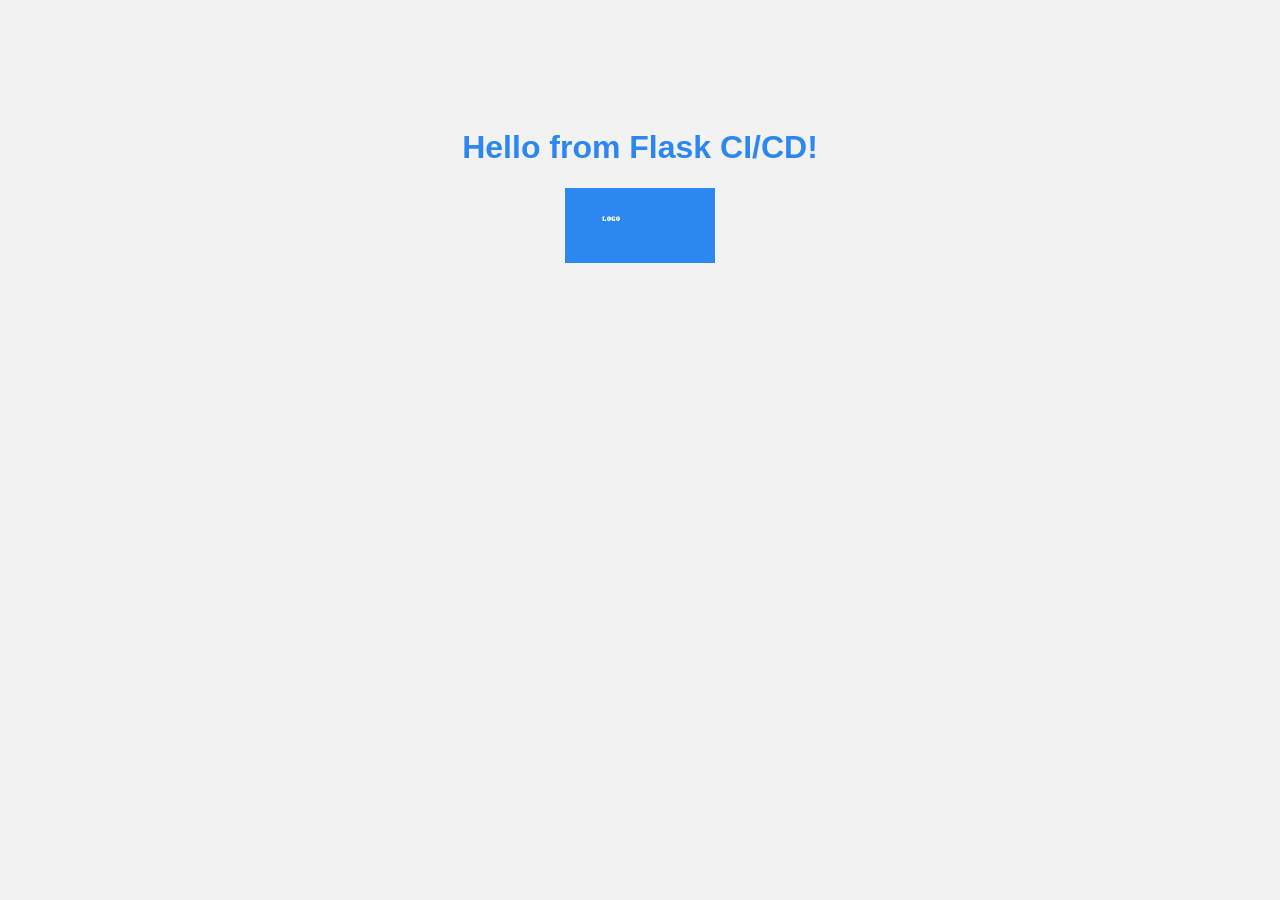
<file: index.html>
<!DOCTYPE html>
<html lang="en">
<head>
  <meta charset="UTF-8">
  <title>Test Site</title>
  <link rel="stylesheet" href="style.css">
</head>
<body>
  <h1>Hello from Flask CI/CD!</h1>
  <img src="images/logo.png" alt="Logo" width="150">
</body>
</html>
</file>
<file: style.css>
body {
  background-color: #f2f2f2;
  font-family: Arial, sans-serif;
  text-align: center;
  padding: 100px;
}

h1 {
  color: #2d87f0;
}
</file>
